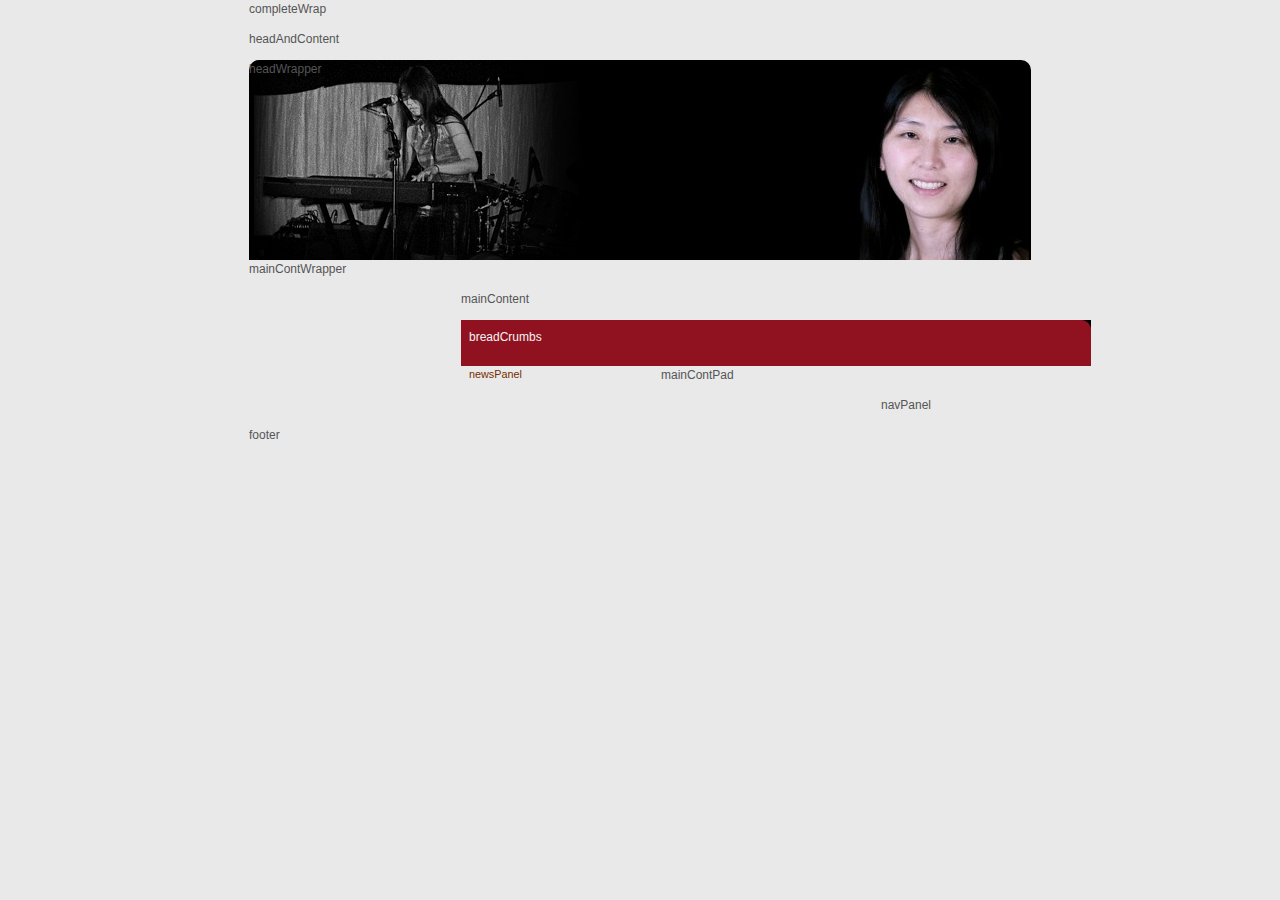
<file: web/showlayout.html>
<!DOCTYPE html PUBLIC "-//W3C//DTD XHTML 1.0 Strict//EN" "http://www.w3.org/TR/xhtml1/DTD/xhtml1-strict.dtd">
<html xmlns="http://www.w3.org/1999/xhtml" xml:lang="en" lang="en">
<head>
  <meta http-equiv="content-type" content="text/html; charset=utf-8" />
  <meta name="author" content="barrd" />
  <meta name="keywords" content="" />
  <meta name="description" content="" />
  <link rel="shortcut icon" type="image/x-icon" href="#" />
  <style type="text/css">
  /*<![CDATA[*/
    @import url("common/mrs_screen.css");
  /*]]>*/
  </style>

  <!--[if lt IE 8]>
  <script src="common/IE8.js" type="text/javascript"></script>
  <![endif]-->

  <title>Mean Red Spiders / Test Page</title>
</head>
<body>

<div id="completeWrap">  <!-- +++ START COMPLETE WRAPPER +++ -->
    <p>completeWrap</p>
    <div id="headAndContentWrapper">
        <p>headAndContent</p>
        
        <div id="headWrapper">
            <p>headWrapper</p>
        </div> <!-- headWrapper -->
        
        <div id="mainContWrapper">
            <p>mainContWrapper</p>
            
            <div id="mainContent">
                <p>mainContent</p>
                
                <div id="breadCrumbs">
                    <p>breadCrumbs</p>
                </div> <!-- breadCrumbs -->
                
                <div id="newsPanel">
                    <p>newsPanel</p>
                </div> <!-- newsPanel -->
                
                <div id="mainContPad">
                    <p>mainContPad</p>
                </div> <!-- mainContPad -->
                
            </div> <!-- mainContent -->
            
            <div id="navPanel">
                <p>navPanel</p>
            </div>
        </div> <!-- mainContWrapper -->
    
    </div> <!-- headAndContentWrapper -->
    
    <div id="footWrapper">
        <p>footer</p>
    </div> <!--footerWrapper -->
    
</div> <!-- completeWrap -->

</body>
</html>
</file>
